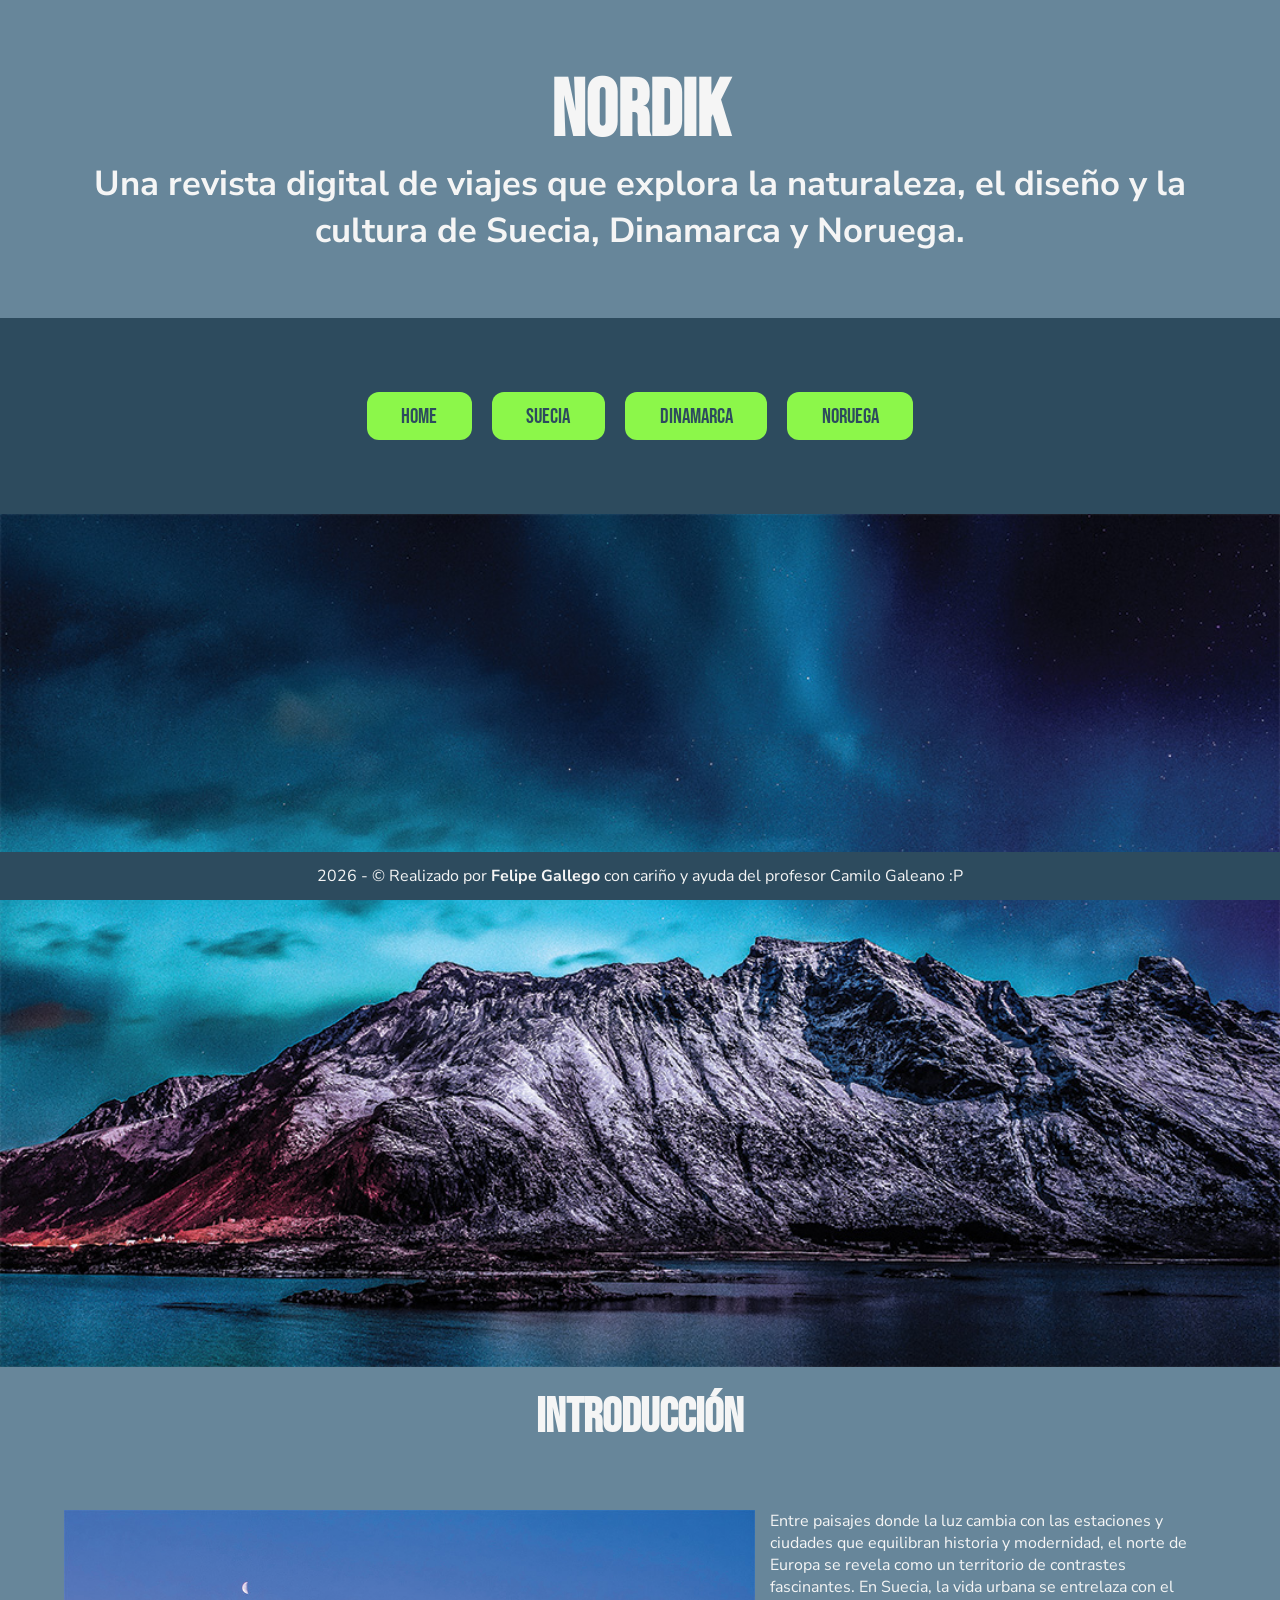
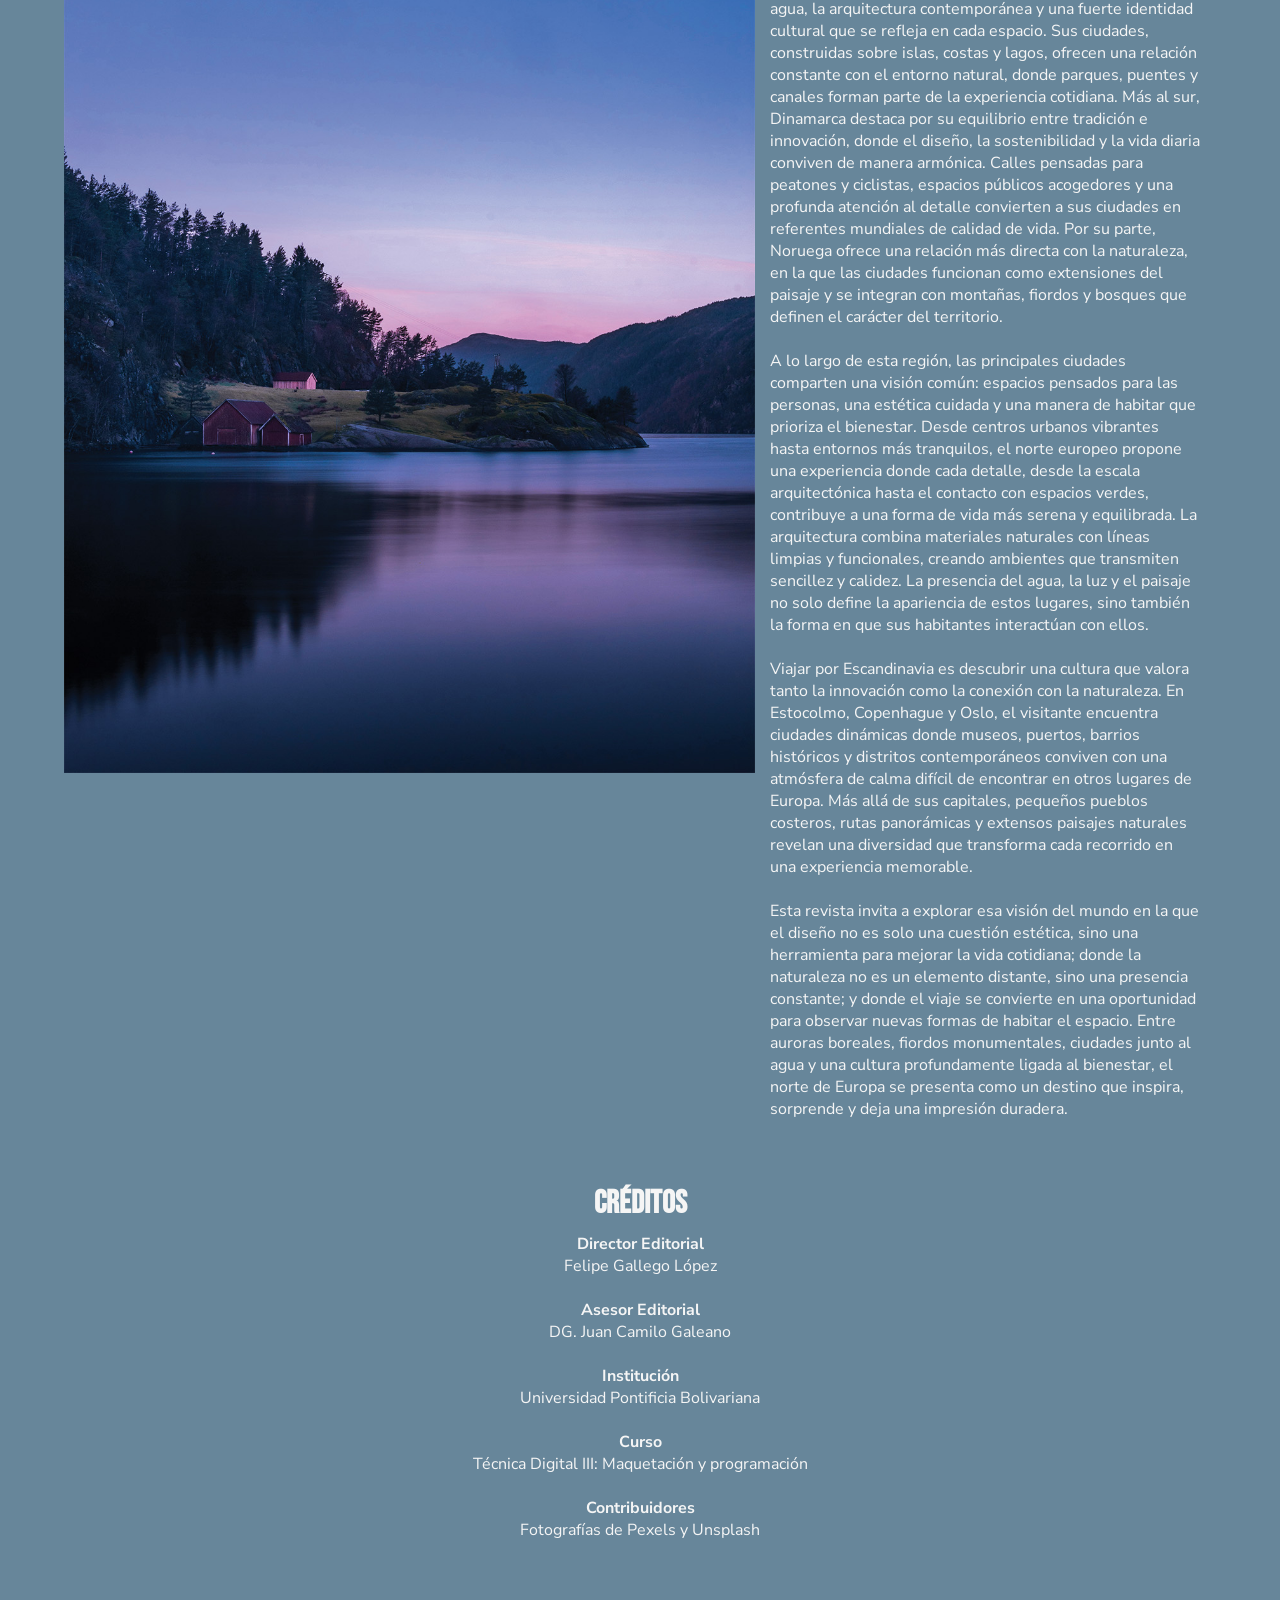
<file: index.html>
<!DOCTYPE html>
<html lang="es">
<head>  
    <meta charset="UTF-8">
    <meta name="viewport" content="width=device-width, initial-scale=1.0">
    <title>NORDIK</title>

    <!-- LINK para enlazar los Estilos CSS -->
        <link rel="stylesheet" href="style.css">
        <link rel="preconnect" href="https://fonts.googleapis.com">
        <link rel="preconnect" href="https://fonts.gstatic.com" crossorigin>
        <link href="https://fonts.googleapis.com/css2?family=Bebas+Neue&family=Nunito+Sans:opsz,wght@6..12,200..1000&display=swap" rel="stylesheet">
        <link rel="shortcut icon" href="Favicon.png" type="image/x-icon">

</head>
<body id="home">

    <!-- Contenido del sitio web visible en el navegador -->
        <header>
            <h1>NORDIK</h1>
            <h2 id="subtitulo">Una revista digital de viajes que explora la naturaleza, el diseño y la cultura de Suecia, Dinamarca y Noruega.</h2>
        </header>
        

        <nav>
            <a href="index.html">Home</a>
            <a href="seccion1.html">Suecia</a>
            <a href="seccion2.html">Dinamarca</a>
            <a href="seccion3.html">Noruega</a>          
        </nav>
        
        <img id="portada" src="aurora.jpg" alt="">

        <br>
        <br>

        <h2>Introducción</h2>
        
        <div class="imageflex">

            <img id="fotos60" src="noruega 3.jpg" alt="">

            <p class="imageflexcontent">Entre paisajes donde la luz cambia con las estaciones y ciudades que equilibran historia y modernidad, el norte de Europa se revela como un territorio de contrastes fascinantes. En Suecia, la vida urbana se entrelaza con el agua, la arquitectura contemporánea y una fuerte identidad cultural que se refleja en cada espacio. Sus ciudades, construidas sobre islas, costas y lagos, ofrecen una relación constante con el entorno natural, donde parques, puentes y canales forman parte de la experiencia cotidiana. Más al sur, Dinamarca destaca por su equilibrio entre tradición e innovación, donde el diseño, la sostenibilidad y la vida diaria conviven de manera armónica. Calles pensadas para peatones y ciclistas, espacios públicos acogedores y una profunda atención al detalle convierten a sus ciudades en referentes mundiales de calidad de vida. Por su parte, Noruega ofrece una relación más directa con la naturaleza, en la que las ciudades funcionan como extensiones del paisaje y se integran con montañas, fiordos y bosques que definen el carácter del territorio. <br><br> A lo largo de esta región, las principales ciudades comparten una visión común: espacios pensados para las personas, una estética cuidada y una manera de habitar que prioriza el bienestar. Desde centros urbanos vibrantes hasta entornos más tranquilos, el norte europeo propone una experiencia donde cada detalle, desde la escala arquitectónica hasta el contacto con espacios verdes, contribuye a una forma de vida más serena y equilibrada. La arquitectura combina materiales naturales con líneas limpias y funcionales, creando ambientes que transmiten sencillez y calidez. La presencia del agua, la luz y el paisaje no solo define la apariencia de estos lugares, sino también la forma en que sus habitantes interactúan con ellos. <br><br> Viajar por Escandinavia es descubrir una cultura que valora tanto la innovación como la conexión con la naturaleza. En Estocolmo, Copenhague y Oslo, el visitante encuentra ciudades dinámicas donde museos, puertos, barrios históricos y distritos contemporáneos conviven con una atmósfera de calma difícil de encontrar en otros lugares de Europa. Más allá de sus capitales, pequeños pueblos costeros, rutas panorámicas y extensos paisajes naturales revelan una diversidad que transforma cada recorrido en una experiencia memorable. <br><br> Esta revista invita a explorar esa visión del mundo en la que el diseño no es solo una cuestión estética, sino una herramienta para mejorar la vida cotidiana; donde la naturaleza no es un elemento distante, sino una presencia constante; y donde el viaje se convierte en una oportunidad para observar nuevas formas de habitar el espacio. Entre auroras boreales, fiordos monumentales, ciudades junto al agua y una cultura profundamente ligada al bienestar, el norte de Europa se presenta como un destino que inspira, sorprende y deja una impresión duradera.</p>

        </div>
        
        <h3>Créditos</h3>

        <p id="creditos">
            <b>Director Editorial</b> <br>
            Felipe Gallego López<br>
            <br>
            <b>Asesor Editorial</b> <br>
            DG. Juan Camilo Galeano<br>
            <br>
            <b>Institución</b> <br>
            Universidad Pontificia Bolivariana <br>
            <br>
            <b>Curso</b> <br>
            Técnica Digital III: Maquetación y programación <br>
            <br>
            <b>Contribuidores</b> <br>
            Fotografías de Pexels y Unsplash <br><br><br><br>
        </p>

     <footer>
            <p>2026 - © Realizado por <b>Felipe Gallego</b> con cariño y ayuda del profesor Camilo Galeano :P</p>
        </footer>
</body>
</html>
</file>
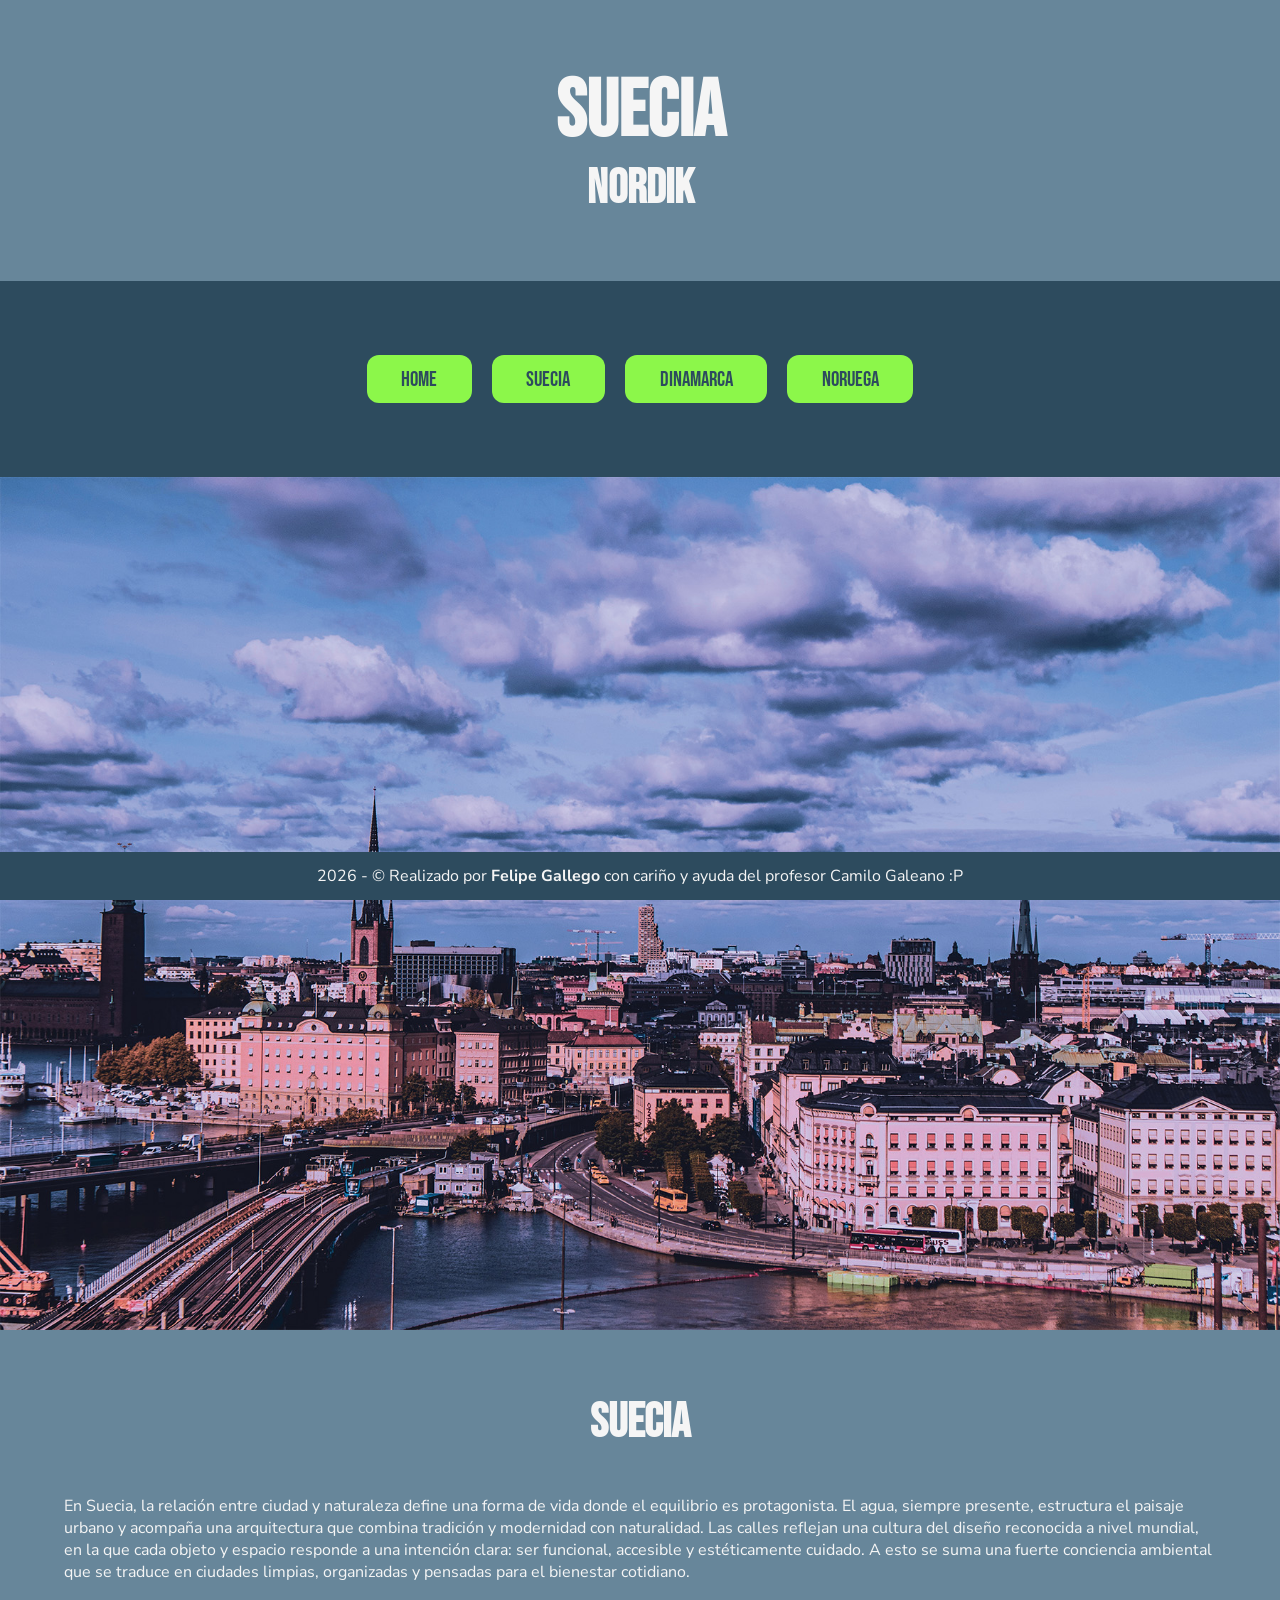
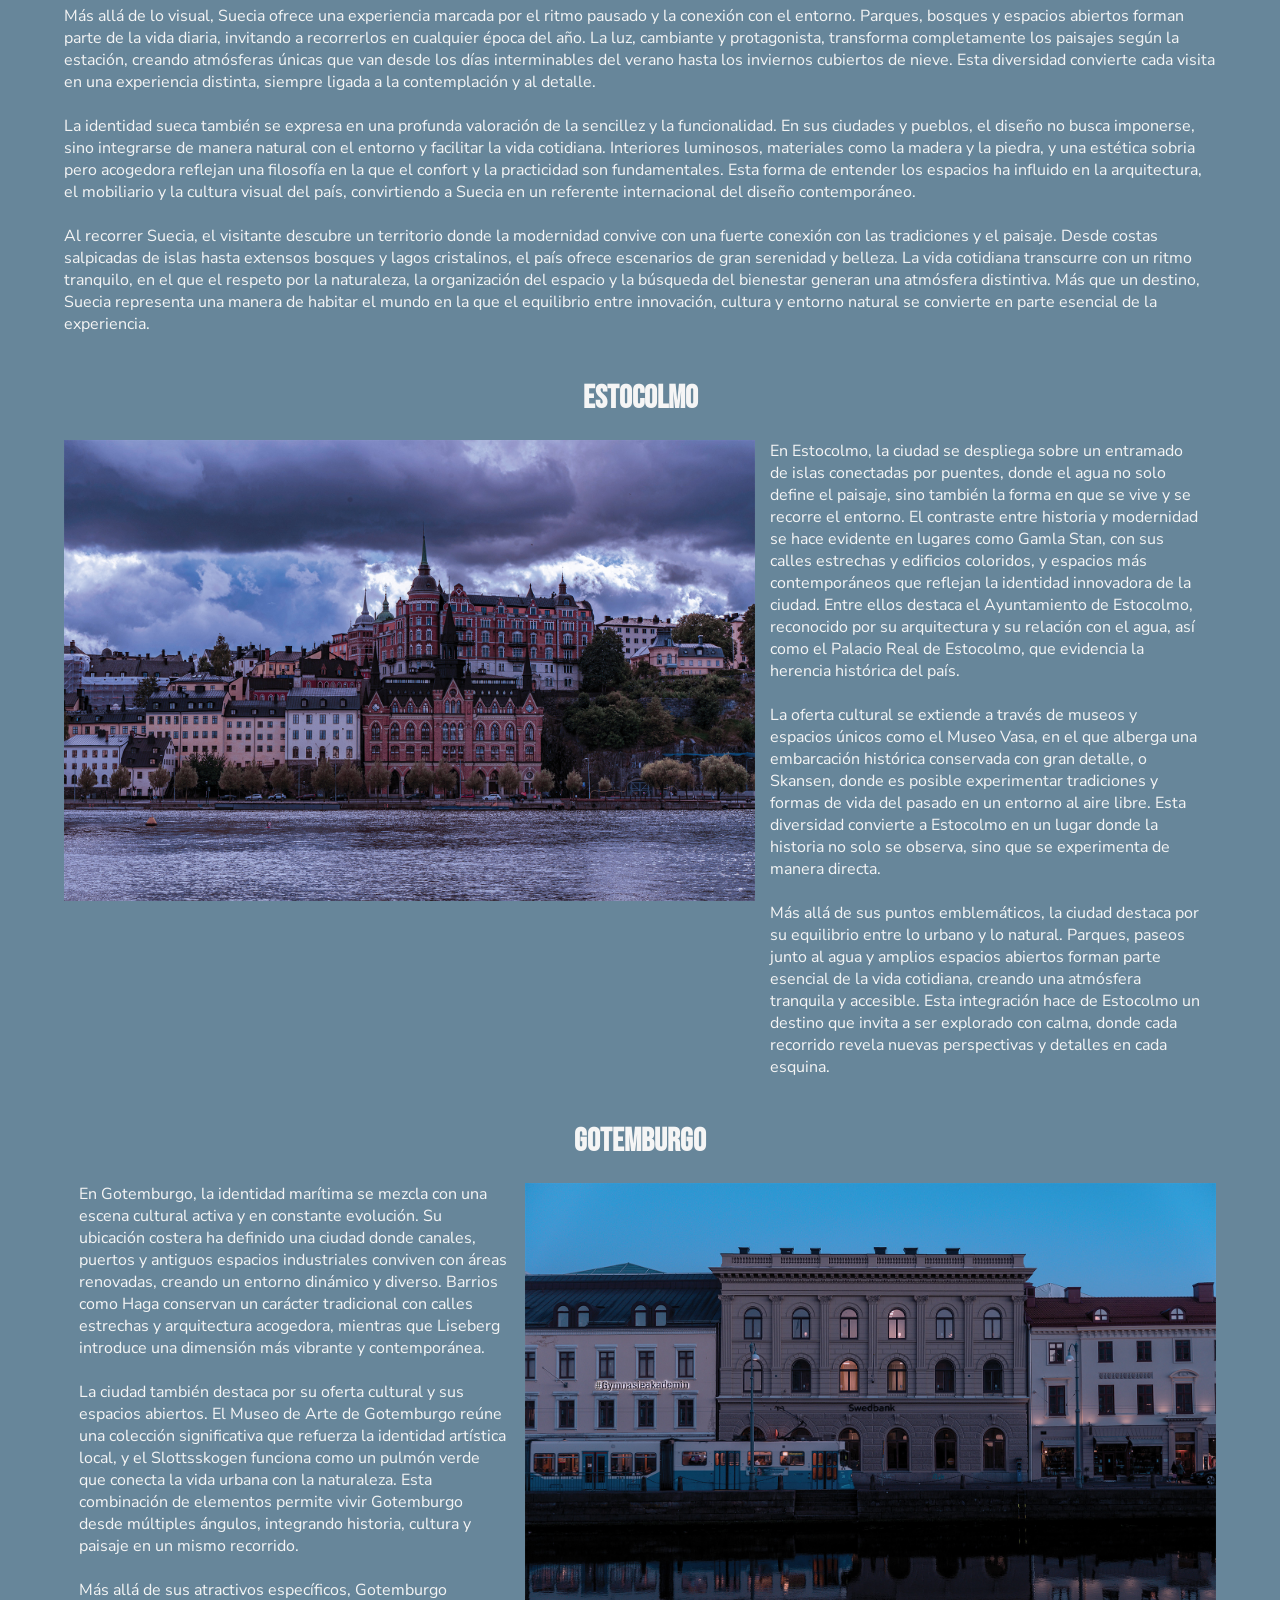
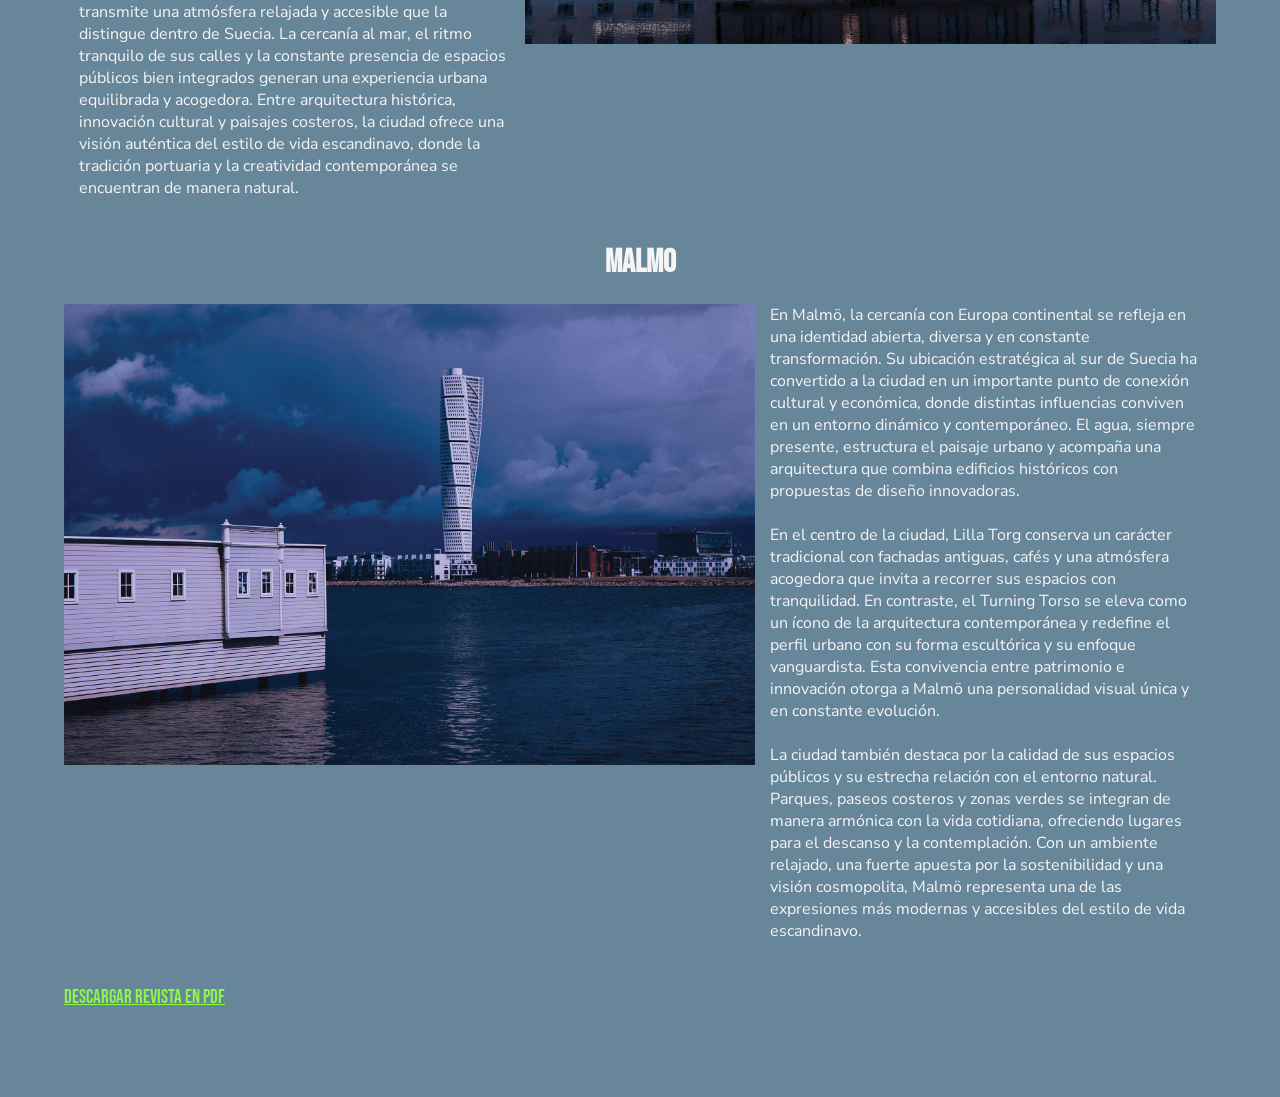
<file: seccion1.html>
<!DOCTYPE html>
<html lang="es">
<head>
    <meta charset="UTF-8">
    <meta name="viewport" content="width=device-width, initial-scale=1.0">
    <title>NORDIK-Suecia</title>

        <!-- LINK para enlazar los Estilos CSS -->
        <link rel="stylesheet" href="style.css">
        <link rel="preconnect" href="https://fonts.googleapis.com">
        <link rel="preconnect" href="https://fonts.gstatic.com" crossorigin>
        <link href="https://fonts.googleapis.com/css2?family=Bebas+Neue&family=Nunito+Sans:opsz,wght@6..12,200..1000&display=swap" rel="stylesheet">
        <link rel="shortcut icon" href="Favicon.png" type="image/x-icon">

</head>
<body id="sec1">
    <main>

        <!-- En el encabezado (header) va el título del proyecto y el título de la sección -->
        <header>
            <h1>SUECIA</h1>
            <h2>NORDIK</h2>
        </header>

        <!-- En la navegación (nav) van los botones de navegación entre las páginas (cada página es una sección) -->
        <nav>
            <a href="index.html">Home</a>
            <a href="seccion1.html">Suecia</a>
            <a href="seccion2.html">Dinamarca</a>
            <a href="seccion3.html">Noruega</a>          
        </nav>

         <img id="portada" src="sweden portada.jpg" alt="">

        <!-- En el centro (section) van los contenidos de la sección -->
        <section id="suecia">
            <h2>Suecia</h2>
            <br><br>
            <p>En Suecia, la relación entre ciudad y naturaleza define una forma de vida donde el equilibrio es protagonista. El agua, siempre presente, estructura el paisaje urbano y acompaña una arquitectura que combina tradición y modernidad con naturalidad. Las calles reflejan una cultura del diseño reconocida a nivel mundial, en la que cada objeto y espacio responde a una intención clara: ser funcional, accesible y estéticamente cuidado. A esto se suma una fuerte conciencia ambiental que se traduce en ciudades limpias, organizadas y pensadas para el bienestar cotidiano. <br><br> Más allá de lo visual, Suecia ofrece una experiencia marcada por el ritmo pausado y la conexión con el entorno. Parques, bosques y espacios abiertos forman parte de la vida diaria, invitando a recorrerlos en cualquier época del año. La luz, cambiante y protagonista, transforma completamente los paisajes según la estación, creando atmósferas únicas que van desde los días interminables del verano hasta los inviernos cubiertos de nieve. Esta diversidad convierte cada visita en una experiencia distinta, siempre ligada a la contemplación y al detalle. <br><br> La identidad sueca también se expresa en una profunda valoración de la sencillez y la funcionalidad. En sus ciudades y pueblos, el diseño no busca imponerse, sino integrarse de manera natural con el entorno y facilitar la vida cotidiana. Interiores luminosos, materiales como la madera y la piedra, y una estética sobria pero acogedora reflejan una filosofía en la que el confort y la practicidad son fundamentales. Esta forma de entender los espacios ha influido en la arquitectura, el mobiliario y la cultura visual del país, convirtiendo a Suecia en un referente internacional del diseño contemporáneo. <br><br> Al recorrer Suecia, el visitante descubre un territorio donde la modernidad convive con una fuerte conexión con las tradiciones y el paisaje. Desde costas salpicadas de islas hasta extensos bosques y lagos cristalinos, el país ofrece escenarios de gran serenidad y belleza. La vida cotidiana transcurre con un ritmo tranquilo, en el que el respeto por la naturaleza, la organización del espacio y la búsqueda del bienestar generan una atmósfera distintiva. Más que un destino, Suecia representa una manera de habitar el mundo en la que el equilibrio entre innovación, cultura y entorno natural se convierte en parte esencial de la experiencia.</p>
                        
            <br><br>
            
            <h3>Estocolmo</h3>
            <br>

            <div class="imageflexsection">

                <img id="fotos60" src="stockholm2.jpg" alt="">

                <p class="imageflexcontent">En Estocolmo, la ciudad se despliega sobre un entramado de islas conectadas por puentes, donde el agua no solo define el paisaje, sino también la forma en que se vive y se recorre el entorno. El contraste entre historia y modernidad se hace evidente en lugares como Gamla Stan, con sus calles estrechas y edificios coloridos, y espacios más contemporáneos que reflejan la identidad innovadora de la ciudad. Entre ellos destaca el Ayuntamiento de Estocolmo, reconocido por su arquitectura y su relación con el agua, así como el Palacio Real de Estocolmo, que evidencia la herencia histórica del país. <br><br> La oferta cultural se extiende a través de museos y espacios únicos como el Museo Vasa, en el que alberga una embarcación histórica conservada con gran detalle, o Skansen, donde es posible experimentar tradiciones y formas de vida del pasado en un entorno al aire libre. Esta diversidad convierte a Estocolmo en un lugar donde la historia no solo se observa, sino que se experimenta de manera directa. <br><br> Más allá de sus puntos emblemáticos, la ciudad destaca por su equilibrio entre lo urbano y lo natural. Parques, paseos junto al agua y amplios espacios abiertos forman parte esencial de la vida cotidiana, creando una atmósfera tranquila y accesible. Esta integración hace de Estocolmo un destino que invita a ser explorado con calma, donde cada recorrido revela nuevas perspectivas y detalles en cada esquina. </p>
            </div>

                <br><br>
                <h3>Gotemburgo</h3>
            <br>

            <div class="imageflexsection">
                <p class="imageflexcontent">En Gotemburgo, la identidad marítima se mezcla con una escena cultural activa y en constante evolución. Su ubicación costera ha definido una ciudad donde canales, puertos y antiguos espacios industriales conviven con áreas renovadas, creando un entorno dinámico y diverso. Barrios como Haga conservan un carácter tradicional con calles estrechas y arquitectura acogedora, mientras que Liseberg introduce una dimensión más vibrante y contemporánea. <br><br> La ciudad también destaca por su oferta cultural y sus espacios abiertos. El Museo de Arte de Gotemburgo reúne una colección significativa que refuerza la identidad artística local, y el Slottsskogen funciona como un pulmón verde que conecta la vida urbana con la naturaleza. Esta combinación de elementos permite vivir Gotemburgo desde múltiples ángulos, integrando historia, cultura y paisaje en un mismo recorrido. <br><br> Más allá de sus atractivos específicos, Gotemburgo transmite una atmósfera relajada y accesible que la distingue dentro de Suecia. La cercanía al mar, el ritmo tranquilo de sus calles y la constante presencia de espacios públicos bien integrados generan una experiencia urbana equilibrada y acogedora. Entre arquitectura histórica, innovación cultural y paisajes costeros, la ciudad ofrece una visión auténtica del estilo de vida escandinavo, donde la tradición portuaria y la creatividad contemporánea se encuentran de manera natural.</p>

                <img id="fotos60" src="gotmeburgo.jpg" alt="">
        </div>

        <br><br>
                <h3>Malmo</h3>
            <br>

            <div class="imageflexsection">
                <img id="fotos60" src="Malmo.jpg" alt="">
                
                <p class="imageflexcontent">En Malmö, la cercanía con Europa continental se refleja en una identidad abierta, diversa y en constante transformación. Su ubicación estratégica al sur de Suecia ha convertido a la ciudad en un importante punto de conexión cultural y económica, donde distintas influencias conviven en un entorno dinámico y contemporáneo. El agua, siempre presente, estructura el paisaje urbano y acompaña una arquitectura que combina edificios históricos con propuestas de diseño innovadoras. <br><br> En el centro de la ciudad, Lilla Torg conserva un carácter tradicional con fachadas antiguas, cafés y una atmósfera acogedora que invita a recorrer sus espacios con tranquilidad. En contraste, el Turning Torso se eleva como un ícono de la arquitectura contemporánea y redefine el perfil urbano con su forma escultórica y su enfoque vanguardista. Esta convivencia entre patrimonio e innovación otorga a Malmö una personalidad visual única y en constante evolución. <br><br> La ciudad también destaca por la calidad de sus espacios públicos y su estrecha relación con el entorno natural. Parques, paseos costeros y zonas verdes se integran de manera armónica con la vida cotidiana, ofreciendo lugares para el descanso y la contemplación. Con un ambiente relajado, una fuerte apuesta por la sostenibilidad y una visión cosmopolita, Malmö representa una de las expresiones más modernas y accesibles del estilo de vida escandinavo.</p>

        </div>

        <br><br>
        <a href="Revista Nordik.pdf">Descargar revista en PDF</a>
        <br><br><br><br><br>

        </section>

        <!-- En el pie (footer) van los creditos-->
        <footer>
            <p>2026 - © Realizado por <b>Felipe Gallego</b> con cariño y ayuda del profesor Camilo Galeano :P</p>
        </footer>
    </main>
</body>
</html>
</file>
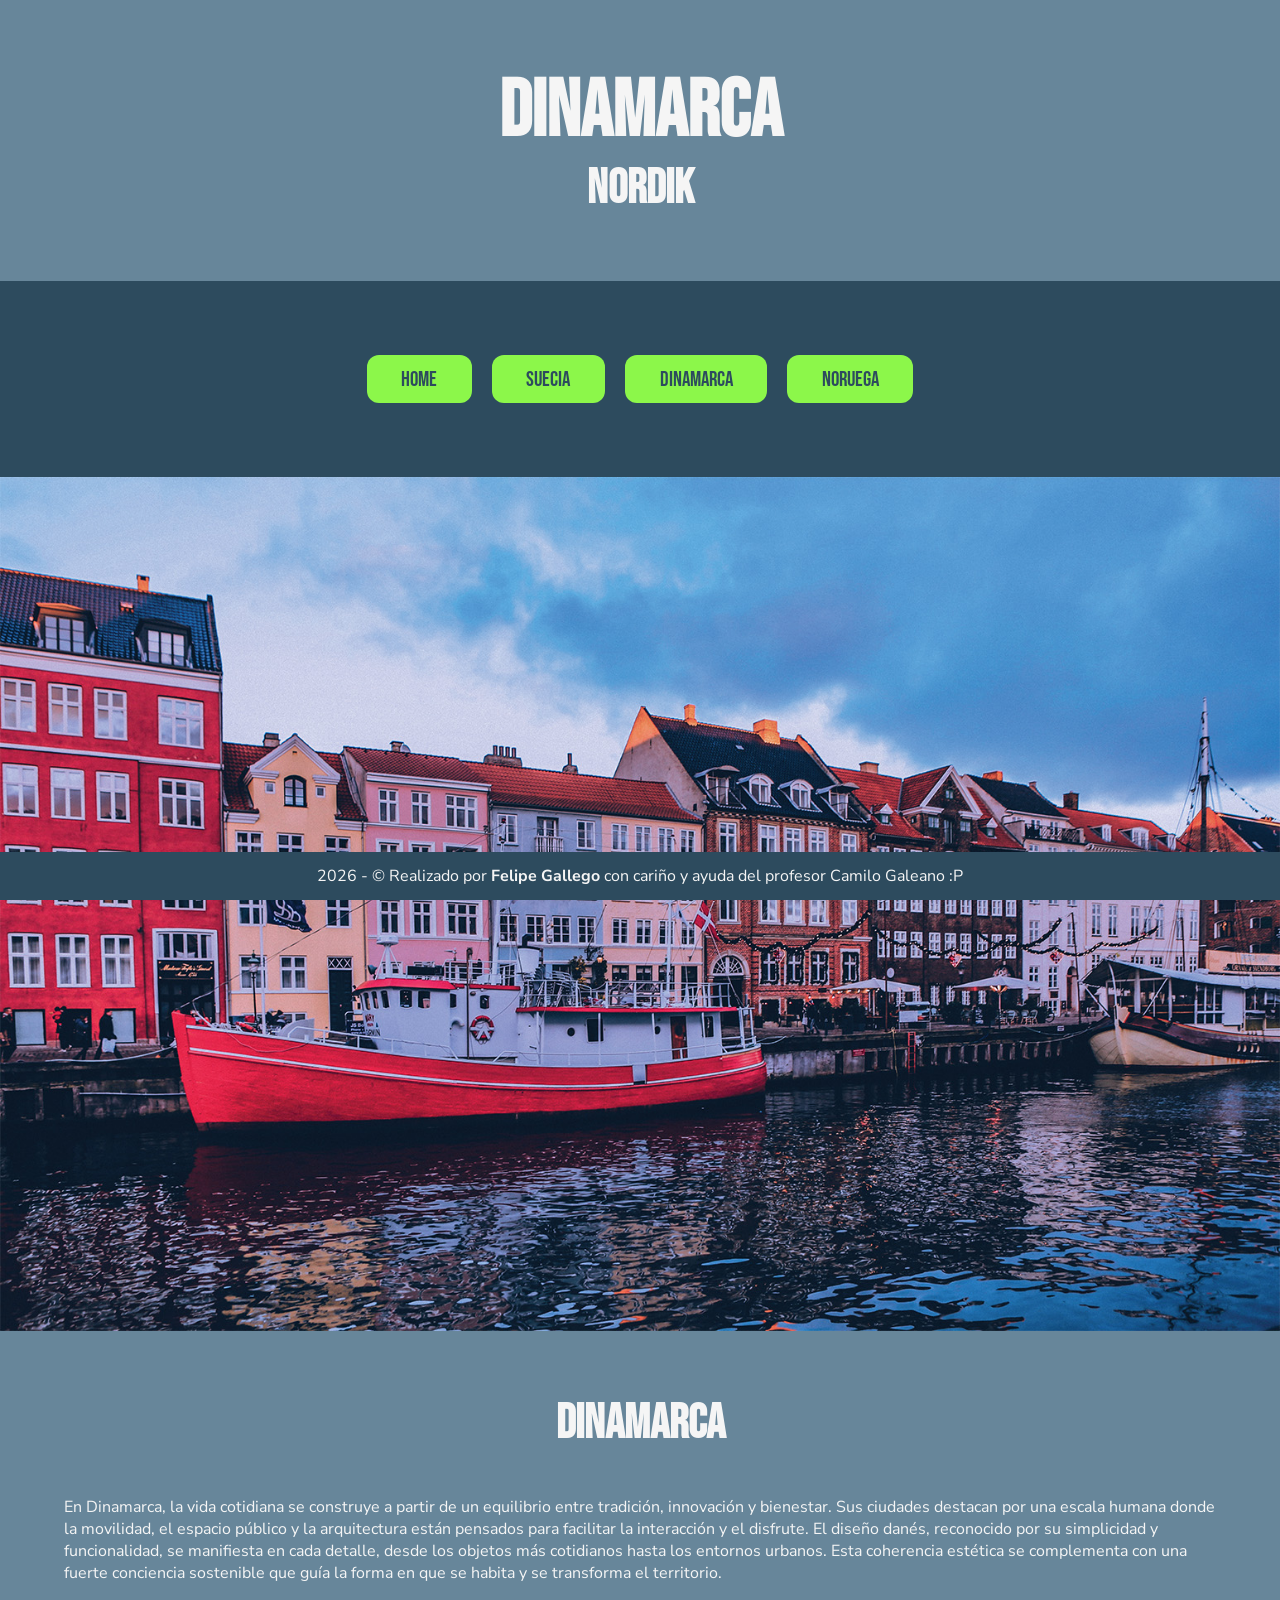
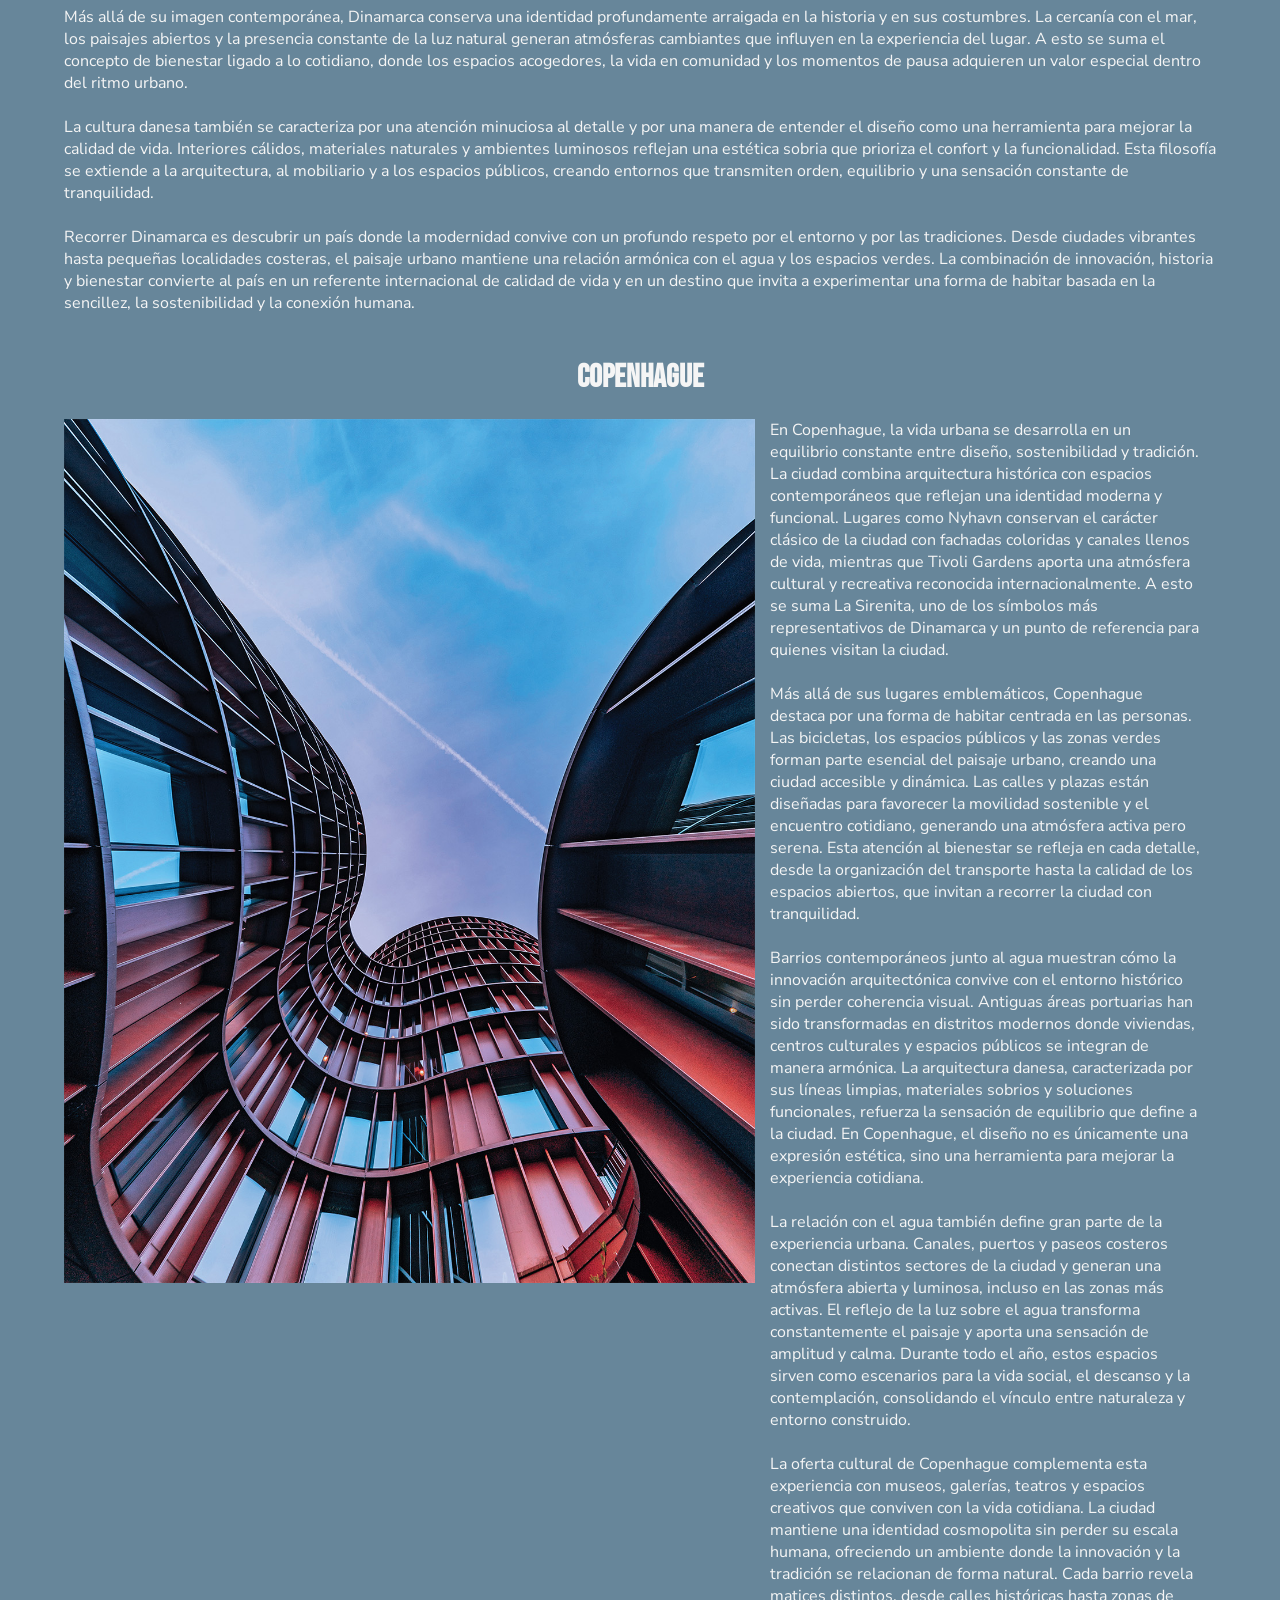
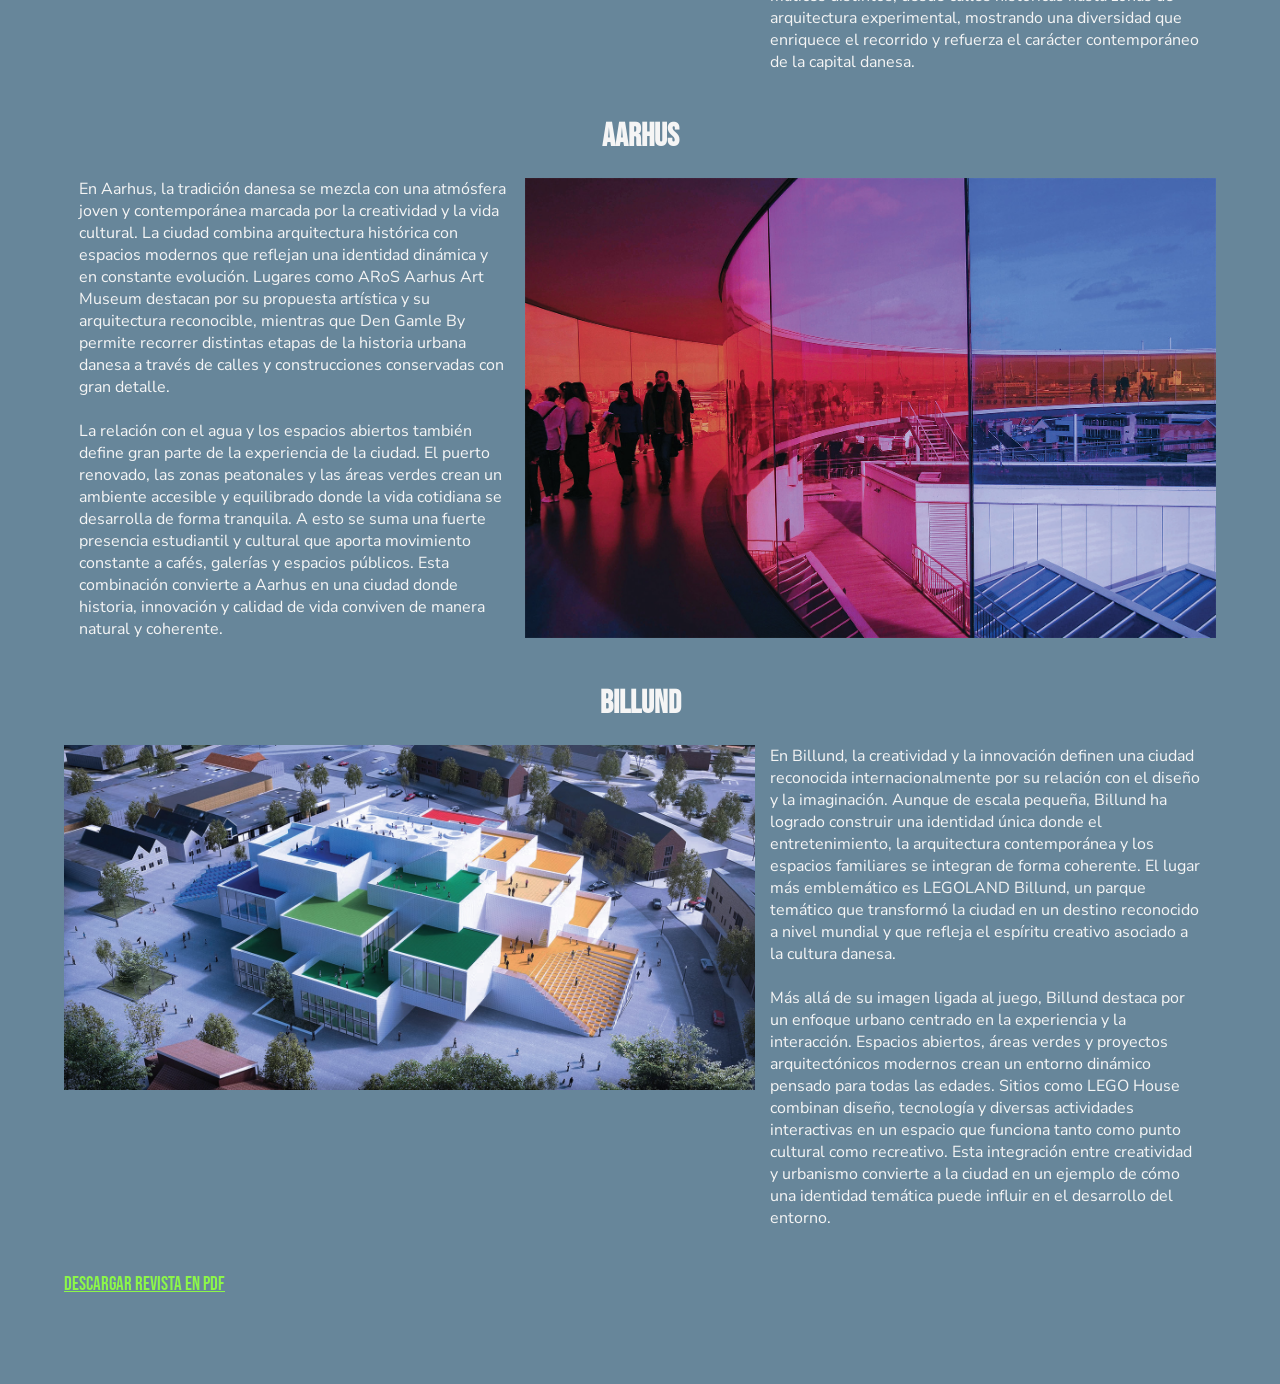
<file: seccion2.html>
<!DOCTYPE html>
<html lang="es">
<head>
    <meta charset="UTF-8">
    <meta name="viewport" content="width=device-width, initial-scale=1.0">
    <title>NORDIK-Dinamarca</title>

        <!-- LINK para enlazar los Estilos CSS -->
        <link rel="stylesheet" href="style.css">
        <link rel="preconnect" href="https://fonts.googleapis.com">
        <link rel="preconnect" href="https://fonts.gstatic.com" crossorigin>
        <link href="https://fonts.googleapis.com/css2?family=Bebas+Neue&family=Nunito+Sans:opsz,wght@6..12,200..1000&display=swap" rel="stylesheet">
        <link rel="shortcut icon" href="Favicon.png" type="image/x-icon">

</head>
<body id="sec2">
    <main>

        <!-- En el encabezado (header) va el título del proyecto y el título de la sección -->
        <header>
            <h1>DINAMARCA</h1>
            <h2>NORDIK</h2>
        </header>

        <!-- En la navegación (nav) van los botones de navegación entre las páginas (cada página es una sección) -->
        <nav>
            <a href="index.html">Home</a>
            <a href="seccion1.html">Suecia</a>
            <a href="seccion2.html">Dinamarca</a>
            <a href="seccion3.html">Noruega</a>          
        </nav>

        <!-- En el centro (section) van los contenidos de la sección -->
        <img id="portada" src="dinamarca portada.jpg" alt="">

        <!-- En el centro (section) van los contenidos de la sección -->
        <section id="dinamarca">
            <h2>Dinamarca</h2>
            <br><br>
            <p>En Dinamarca, la vida cotidiana se construye a partir de un equilibrio entre tradición, innovación y bienestar. Sus ciudades destacan por una escala humana donde la movilidad, el espacio público y la arquitectura están pensados para facilitar la interacción y el disfrute. El diseño danés, reconocido por su simplicidad y funcionalidad, se manifiesta en cada detalle, desde los objetos más cotidianos hasta los entornos urbanos. Esta coherencia estética se complementa con una fuerte conciencia sostenible que guía la forma en que se habita y se transforma el territorio. <br><br> Más allá de su imagen contemporánea, Dinamarca conserva una identidad profundamente arraigada en la historia y en sus costumbres. La cercanía con el mar, los paisajes abiertos y la presencia constante de la luz natural generan atmósferas cambiantes que influyen en la experiencia del lugar. A esto se suma el concepto de bienestar ligado a lo cotidiano, donde los espacios acogedores, la vida en comunidad y los momentos de pausa adquieren un valor especial dentro del ritmo urbano. <br><br> La cultura danesa también se caracteriza por una atención minuciosa al detalle y por una manera de entender el diseño como una herramienta para mejorar la calidad de vida. Interiores cálidos, materiales naturales y ambientes luminosos reflejan una estética sobria que prioriza el confort y la funcionalidad. Esta filosofía se extiende a la arquitectura, al mobiliario y a los espacios públicos, creando entornos que transmiten orden, equilibrio y una sensación constante de tranquilidad. <br><br> Recorrer Dinamarca es descubrir un país donde la modernidad convive con un profundo respeto por el entorno y por las tradiciones. Desde ciudades vibrantes hasta pequeñas localidades costeras, el paisaje urbano mantiene una relación armónica con el agua y los espacios verdes. La combinación de innovación, historia y bienestar convierte al país en un referente internacional de calidad de vida y en un destino que invita a experimentar una forma de habitar basada en la sencillez, la sostenibilidad y la conexión humana.</p>
                        
            <br><br>
            
            <h3>Copenhague</h3>
            <br>

            <div class="imageflexsection">

                <img id="fotos60" src="cph 3.jpg" alt="">

                <p class="imageflexcontent">En Copenhague, la vida urbana se desarrolla en un equilibrio constante entre diseño, sostenibilidad y tradición. La ciudad combina arquitectura histórica con espacios contemporáneos que reflejan una identidad moderna y funcional. Lugares como Nyhavn conservan el carácter clásico de la ciudad con fachadas coloridas y canales llenos de vida, mientras que Tivoli Gardens aporta una atmósfera cultural y recreativa reconocida internacionalmente. A esto se suma La Sirenita, uno de los símbolos más representativos de Dinamarca y un punto de referencia para quienes visitan la ciudad. <br><br> Más allá de sus lugares emblemáticos, Copenhague destaca por una forma de habitar centrada en las personas. Las bicicletas, los espacios públicos y las zonas verdes forman parte esencial del paisaje urbano, creando una ciudad accesible y dinámica. Las calles y plazas están diseñadas para favorecer la movilidad sostenible y el encuentro cotidiano, generando una atmósfera activa pero serena. Esta atención al bienestar se refleja en cada detalle, desde la organización del transporte hasta la calidad de los espacios abiertos, que invitan a recorrer la ciudad con tranquilidad. <br><br> Barrios contemporáneos junto al agua muestran cómo la innovación arquitectónica convive con el entorno histórico sin perder coherencia visual. Antiguas áreas portuarias han sido transformadas en distritos modernos donde viviendas, centros culturales y espacios públicos se integran de manera armónica. La arquitectura danesa, caracterizada por sus líneas limpias, materiales sobrios y soluciones funcionales, refuerza la sensación de equilibrio que define a la ciudad. En Copenhague, el diseño no es únicamente una expresión estética, sino una herramienta para mejorar la experiencia cotidiana. <br><br> La relación con el agua también define gran parte de la experiencia urbana. Canales, puertos y paseos costeros conectan distintos sectores de la ciudad y generan una atmósfera abierta y luminosa, incluso en las zonas más activas. El reflejo de la luz sobre el agua transforma constantemente el paisaje y aporta una sensación de amplitud y calma. Durante todo el año, estos espacios sirven como escenarios para la vida social, el descanso y la contemplación, consolidando el vínculo entre naturaleza y entorno construido. <br><br> La oferta cultural de Copenhague complementa esta experiencia con museos, galerías, teatros y espacios creativos que conviven con la vida cotidiana. La ciudad mantiene una identidad cosmopolita sin perder su escala humana, ofreciendo un ambiente donde la innovación y la tradición se relacionan de forma natural. Cada barrio revela matices distintos, desde calles históricas hasta zonas de arquitectura experimental, mostrando una diversidad que enriquece el recorrido y refuerza el carácter contemporáneo de la capital danesa.</p>

            </div>

                <br><br>
                <h3>Aarhus</h3>
            <br>

            <div class="imageflexsection">
                <p class="imageflexcontent">En Aarhus, la tradición danesa se mezcla con una atmósfera joven y contemporánea marcada por la creatividad y la vida cultural. La ciudad combina arquitectura histórica con espacios modernos que reflejan una identidad dinámica y en constante evolución. Lugares como ARoS Aarhus Art Museum destacan por su propuesta artística y su arquitectura reconocible, mientras que Den Gamle By permite recorrer distintas etapas de la historia urbana danesa a través de calles y construcciones conservadas con gran detalle. <br><br> La relación con el agua y los espacios abiertos también define gran parte de la experiencia de la ciudad. El puerto renovado, las zonas peatonales y las áreas verdes crean un ambiente accesible y equilibrado donde la vida cotidiana se desarrolla de forma tranquila. A esto se suma una fuerte presencia estudiantil y cultural que aporta movimiento constante a cafés, galerías y espacios públicos. Esta combinación convierte a Aarhus en una ciudad donde historia, innovación y calidad de vida conviven de manera natural y coherente.</p>

                <img id="fotos60" src="aarhus (3).jpg" alt="">
        </div>

        <br><br>
                <h3>Billund</h3>
            <br>

            <div class="imageflexsection">
                <img id="fotos60" src="billund lego.jpg" alt="">
                
                <p class="imageflexcontent">En Billund, la creatividad y la innovación definen una ciudad reconocida internacionalmente por su relación con el diseño y la imaginación. Aunque de escala pequeña, Billund ha logrado construir una identidad única donde el entretenimiento, la arquitectura contemporánea y los espacios familiares se integran de forma coherente. El lugar más emblemático es LEGOLAND Billund, un parque temático que transformó la ciudad en un destino reconocido a nivel mundial y que refleja el espíritu creativo asociado a la cultura danesa. <br><br> Más allá de su imagen ligada al juego, Billund destaca por un enfoque urbano centrado en la experiencia y la interacción. Espacios abiertos, áreas verdes y proyectos arquitectónicos modernos crean un entorno dinámico pensado para todas las edades. Sitios como LEGO House combinan diseño, tecnología y diversas actividades interactivas en un espacio que funciona tanto como punto cultural como recreativo. Esta integración entre creatividad y urbanismo convierte a la ciudad en un ejemplo de cómo una identidad temática puede influir en el desarrollo del entorno.</p>

        </div>
        
        <br><br>
        <a href="Revista Nordik.pdf">Descargar revista en PDF</a>
        <br><br><br><br><br>

        </section>

        <!-- En el pie (footer) van los creditos-->
        <footer>
            <p>2026 - © Realizado por <b>Felipe Gallego</b> con cariño y ayuda del profesor Camilo Galeano :P</p>
        </footer>
    </main>
</body>
</html>
</file>
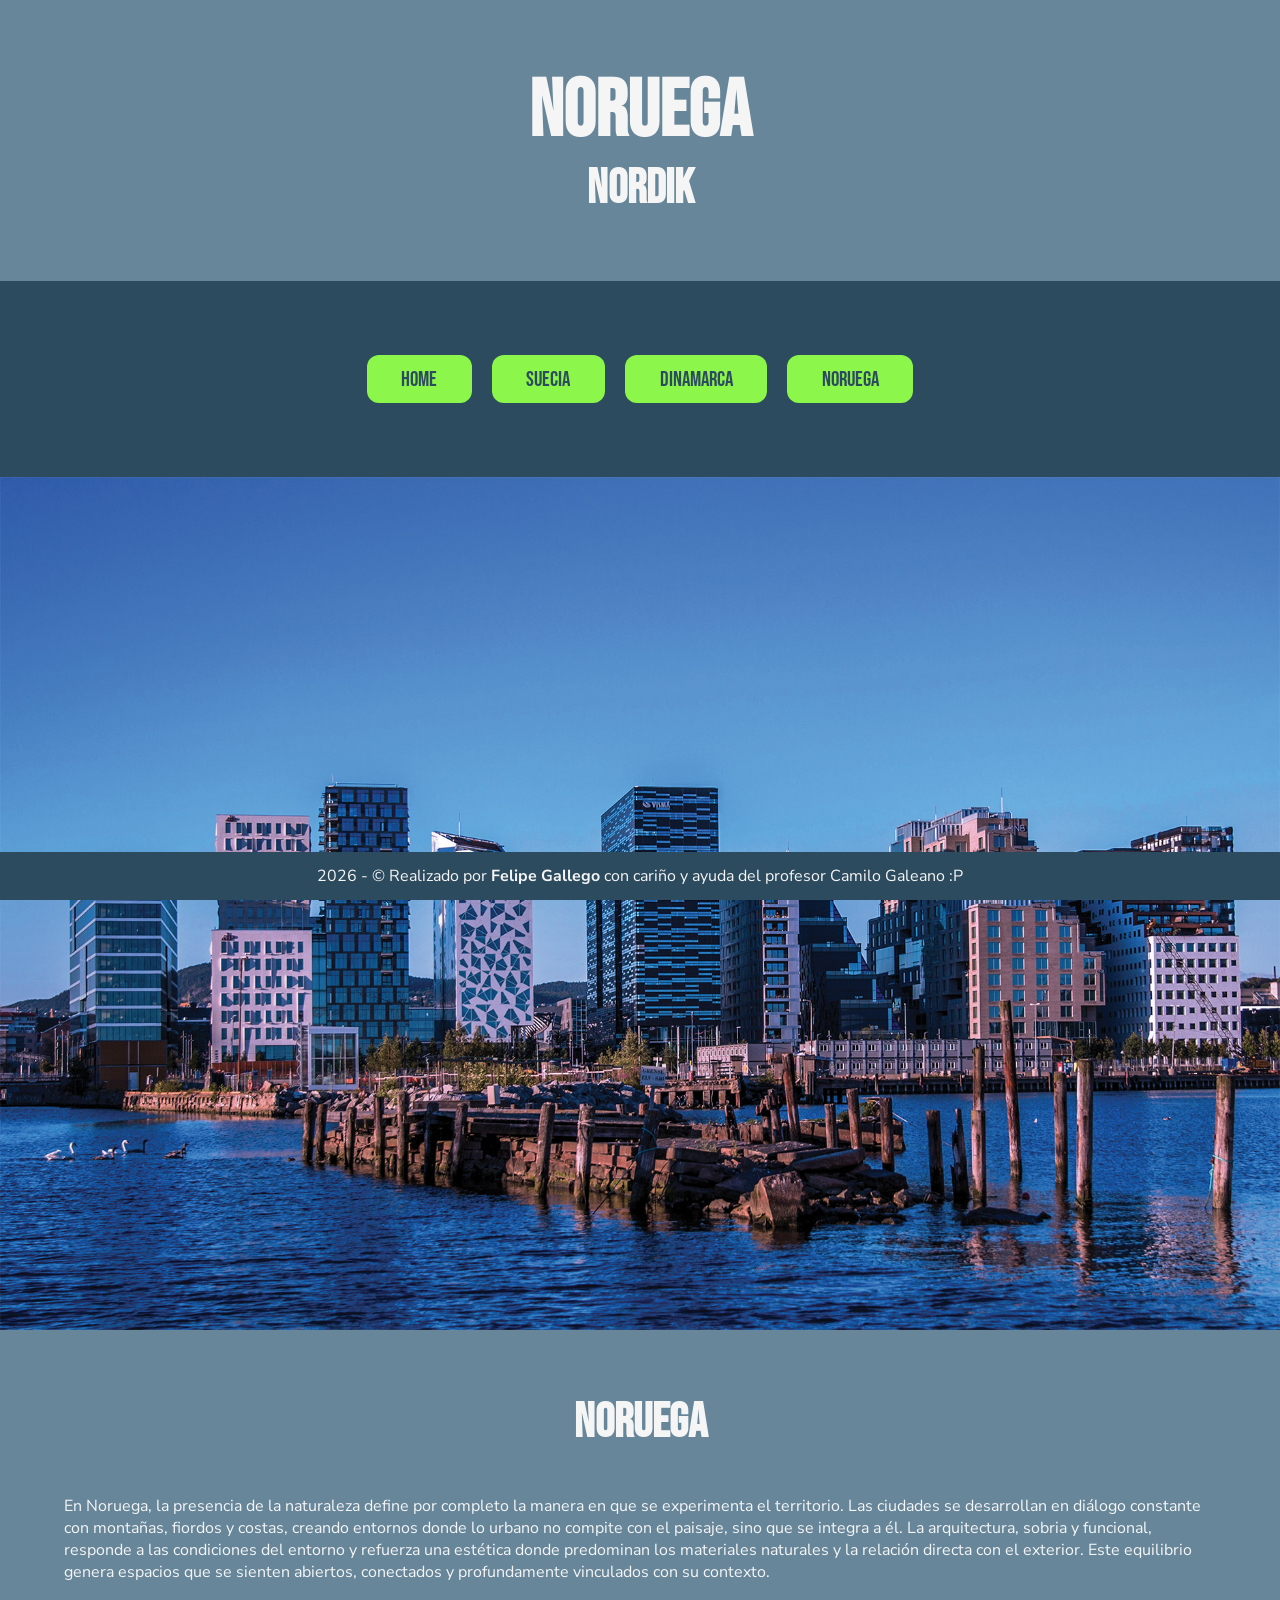
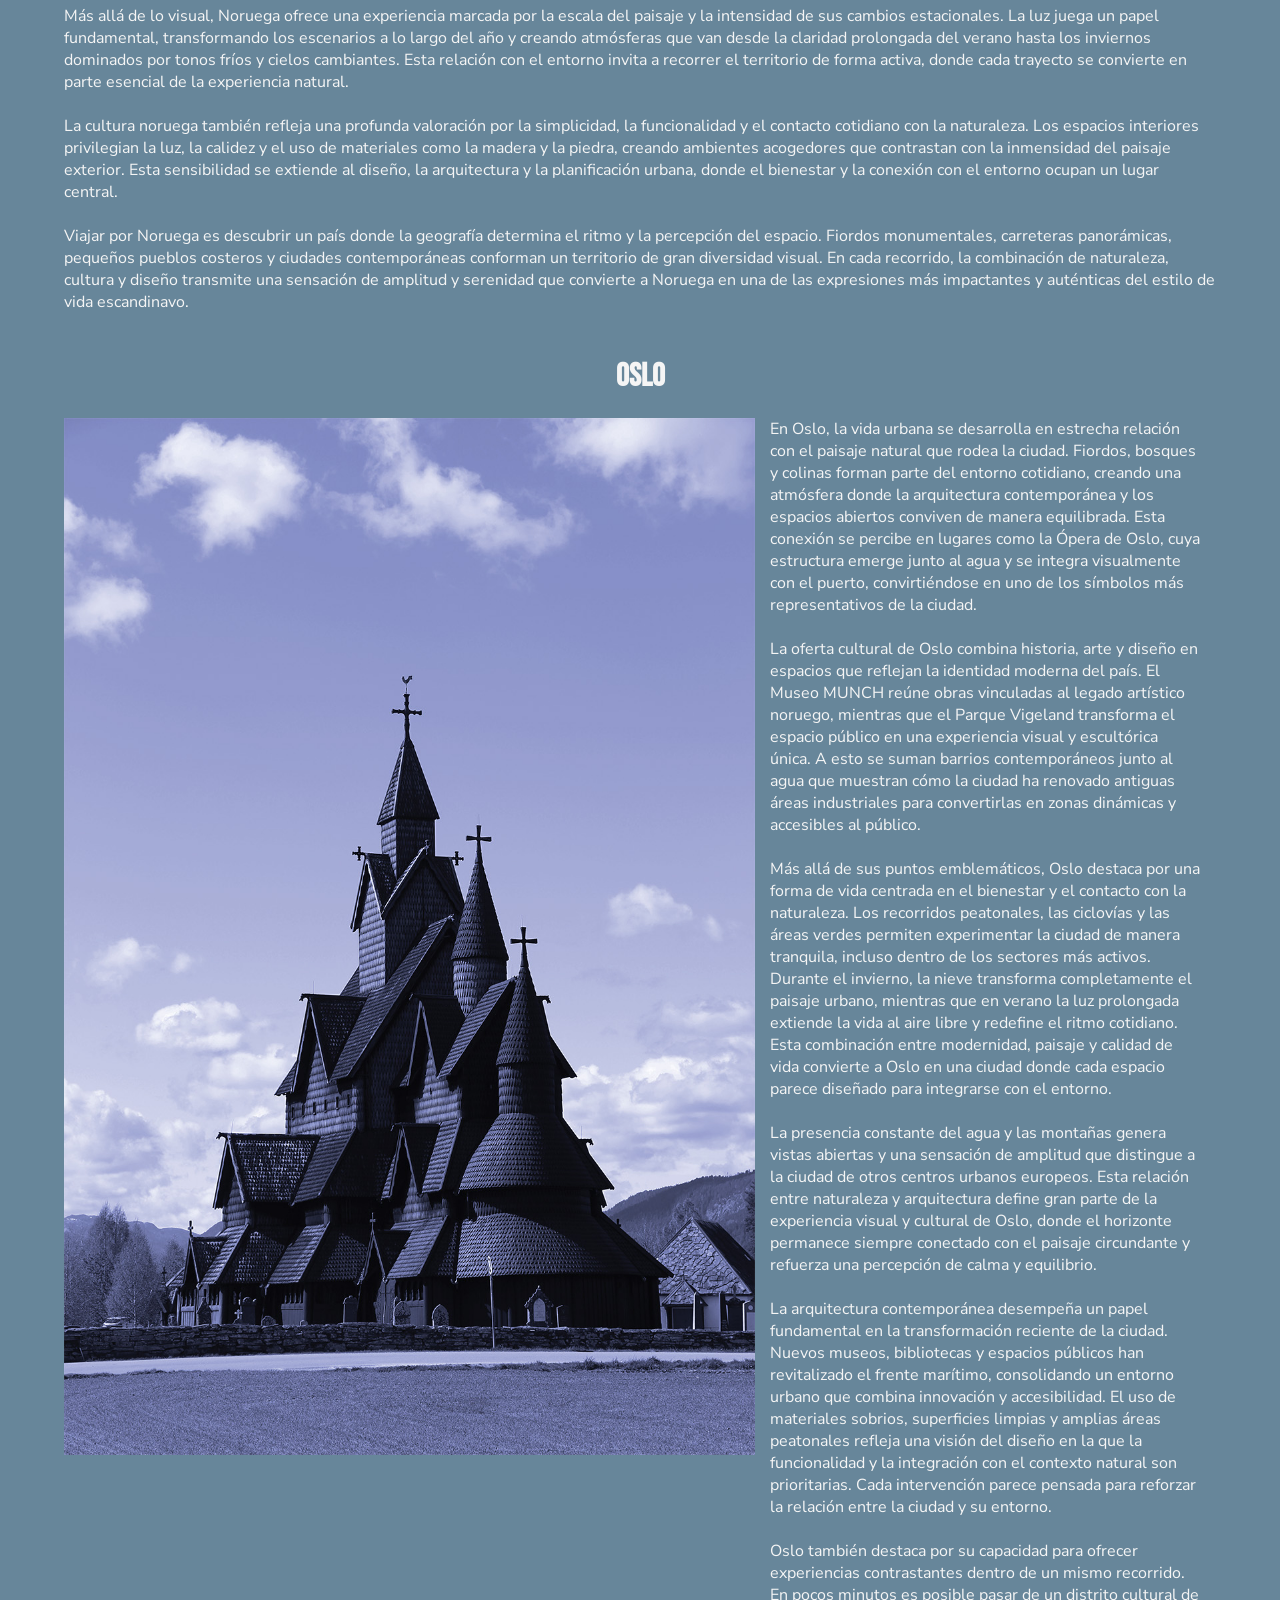
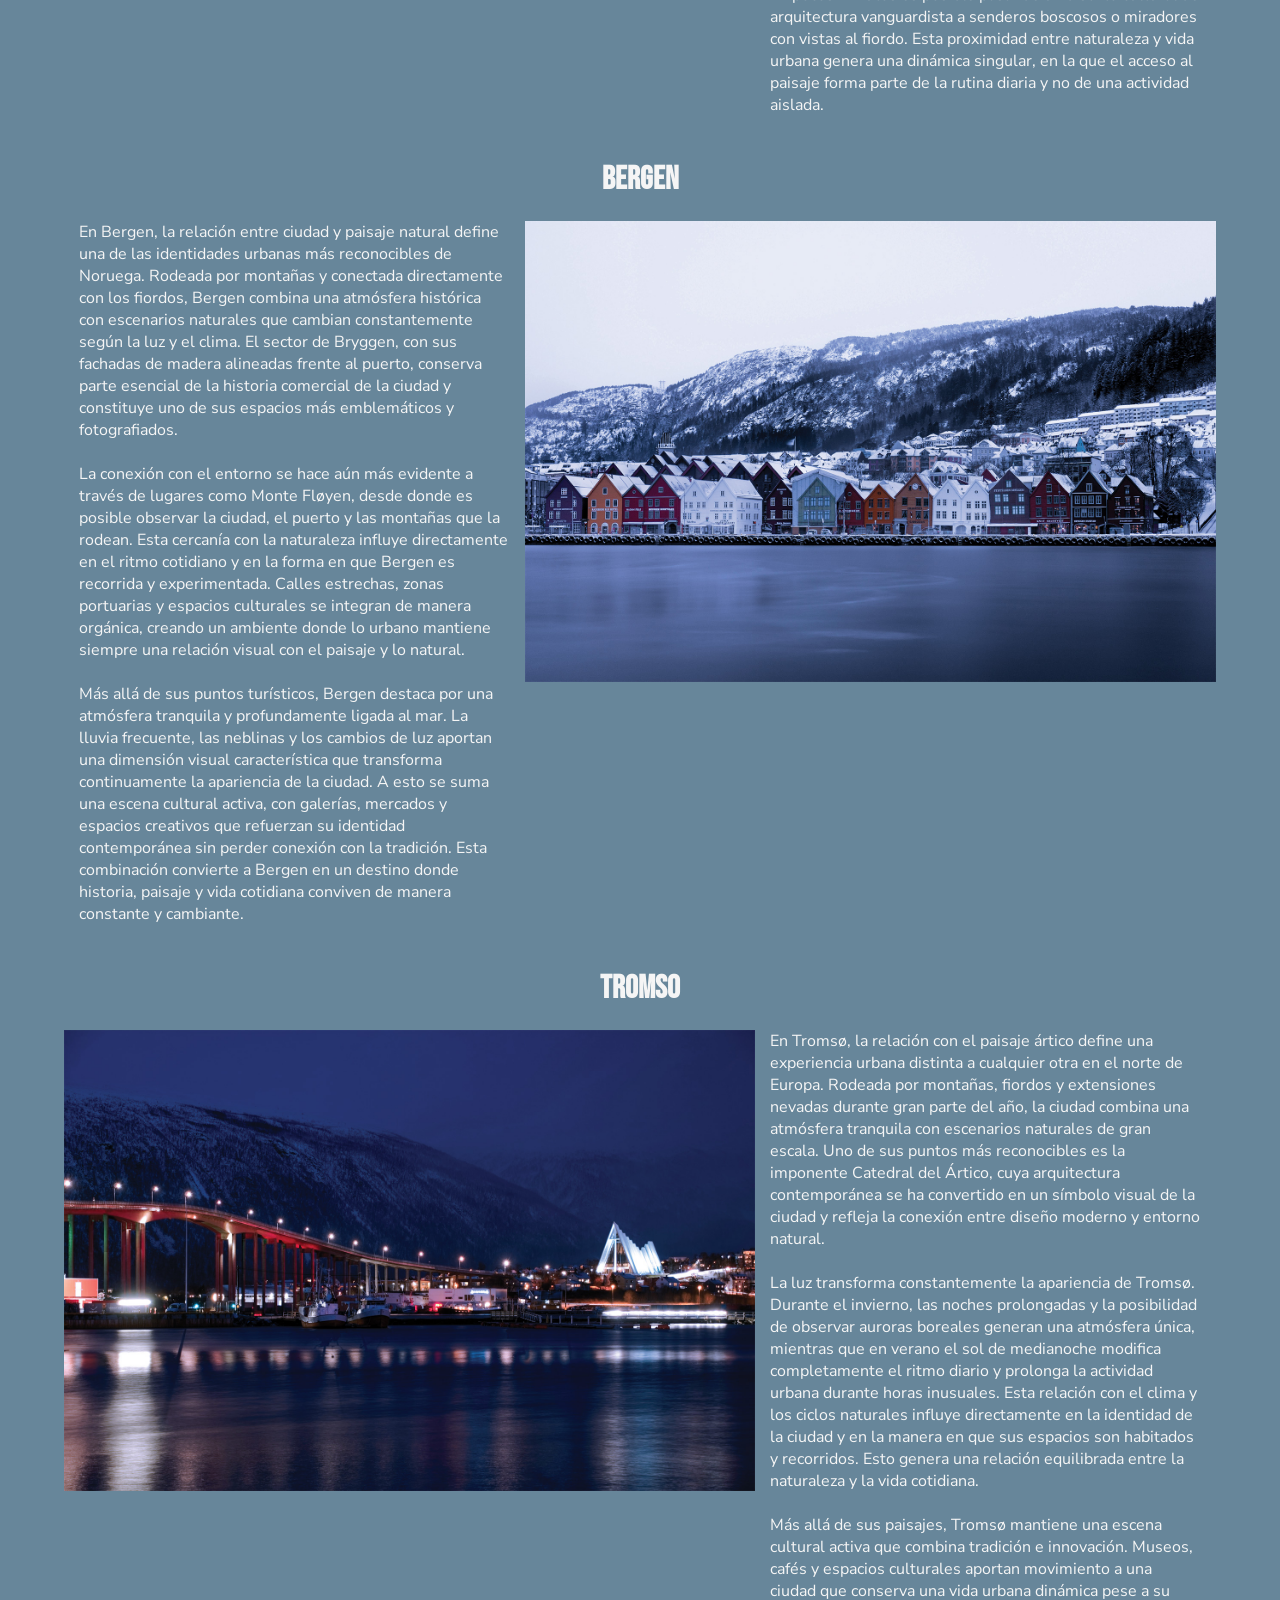
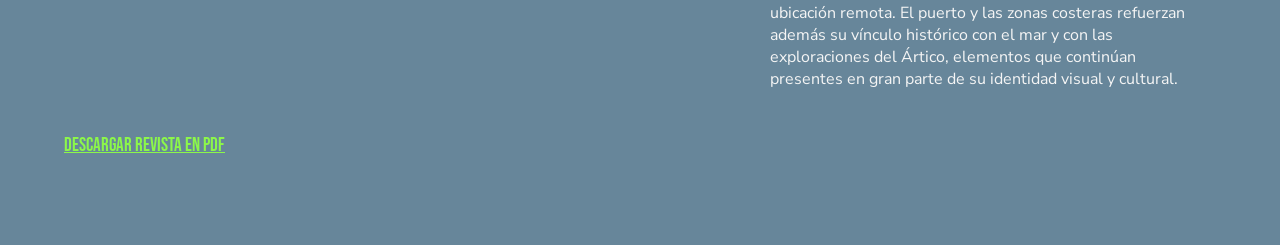
<file: seccion3.html>
<!DOCTYPE html>
<html lang="es">
<head>
    <meta charset="UTF-8">
    <meta name="viewport" content="width=device-width, initial-scale=1.0">
    <title>NORDIK-Noruega</title>

        <!-- LINK para enlazar los Estilos CSS -->
        <link rel="stylesheet" href="style.css">
        <link rel="preconnect" href="https://fonts.googleapis.com">
        <link rel="preconnect" href="https://fonts.gstatic.com" crossorigin>
        <link href="https://fonts.googleapis.com/css2?family=Bebas+Neue&family=Nunito+Sans:opsz,wght@6..12,200..1000&display=swap" rel="stylesheet">
        <link rel="shortcut icon" href="Favicon.png" type="image/x-icon">
        <meta name="viewport" content="width=device-width, initial-scale=1.0">

</head>
<body id="sec3">
    <main>

        <!-- En el encabezado (header) va el título del proyecto y el título de la sección -->
        <header>
            <h1>NORUEGA</h1>
            <h2>NORDIK</h2>
        </header>

        <!-- En la navegación (nav) van los botones de navegación entre las páginas (cada página es una sección) -->
        <nav>
            <a href="index.html">Home</a>
            <a href="seccion1.html">Suecia</a>
            <a href="seccion2.html">Dinamarca</a>
            <a href="seccion3.html">Noruega</a>          
        </nav>

        <!-- En el centro (section) van los contenidos de la sección -->
        <img id="portada" src="oslo 1.jpg" alt="">

        <!-- En el centro (section) van los contenidos de la sección -->
        <section id="noruega">
            <h2>Noruega</h2>
            <br><br>
            <p>En Noruega, la presencia de la naturaleza define por completo la manera en que se experimenta el territorio. Las ciudades se desarrollan en diálogo constante con montañas, fiordos y costas, creando entornos donde lo urbano no compite con el paisaje, sino que se integra a él. La arquitectura, sobria y funcional, responde a las condiciones del entorno y refuerza una estética donde predominan los materiales naturales y la relación directa con el exterior. Este equilibrio genera espacios que se sienten abiertos, conectados y profundamente vinculados con su contexto. <br><br> Más allá de lo visual, Noruega ofrece una experiencia marcada por la escala del paisaje y la intensidad de sus cambios estacionales. La luz juega un papel fundamental, transformando los escenarios a lo largo del año y creando atmósferas que van desde la claridad prolongada del verano hasta los inviernos dominados por tonos fríos y cielos cambiantes. Esta relación con el entorno invita a recorrer el territorio de forma activa, donde cada trayecto se convierte en parte esencial de la experiencia natural. <br><br> La cultura noruega también refleja una profunda valoración por la simplicidad, la funcionalidad y el contacto cotidiano con la naturaleza. Los espacios interiores privilegian la luz, la calidez y el uso de materiales como la madera y la piedra, creando ambientes acogedores que contrastan con la inmensidad del paisaje exterior. Esta sensibilidad se extiende al diseño, la arquitectura y la planificación urbana, donde el bienestar y la conexión con el entorno ocupan un lugar central. <br><br> Viajar por Noruega es descubrir un país donde la geografía determina el ritmo y la percepción del espacio. Fiordos monumentales, carreteras panorámicas, pequeños pueblos costeros y ciudades contemporáneas conforman un territorio de gran diversidad visual. En cada recorrido, la combinación de naturaleza, cultura y diseño transmite una sensación de amplitud y serenidad que convierte a Noruega en una de las expresiones más impactantes y auténticas del estilo de vida escandinavo.</p>
                        
            <br><br>
            
            <h3>Oslo</h3>
            <br>

            <div class="imageflexsection">

                <img id="fotos60" src="noruega.jpg" alt="">
                
                <p class="imageflexcontent">En Oslo, la vida urbana se desarrolla en estrecha relación con el paisaje natural que rodea la ciudad. Fiordos, bosques y colinas forman parte del entorno cotidiano, creando una atmósfera donde la arquitectura contemporánea y los espacios abiertos conviven de manera equilibrada. Esta conexión se percibe en lugares como la Ópera de Oslo, cuya estructura emerge junto al agua y se integra visualmente con el puerto, convirtiéndose en uno de los símbolos más representativos de la ciudad. <br><br> La oferta cultural de Oslo combina historia, arte y diseño en espacios que reflejan la identidad moderna del país. El Museo MUNCH reúne obras vinculadas al legado artístico noruego, mientras que el Parque Vigeland transforma el espacio público en una experiencia visual y escultórica única. A esto se suman barrios contemporáneos junto al agua que muestran cómo la ciudad ha renovado antiguas áreas industriales para convertirlas en zonas dinámicas y accesibles al público. <br><br> Más allá de sus puntos emblemáticos, Oslo destaca por una forma de vida centrada en el bienestar y el contacto con la naturaleza. Los recorridos peatonales, las ciclovías y las áreas verdes permiten experimentar la ciudad de manera tranquila, incluso dentro de los sectores más activos. Durante el invierno, la nieve transforma completamente el paisaje urbano, mientras que en verano la luz prolongada extiende la vida al aire libre y redefine el ritmo cotidiano. Esta combinación entre modernidad, paisaje y calidad de vida convierte a Oslo en una ciudad donde cada espacio parece diseñado para integrarse con el entorno. <br><br> La presencia constante del agua y las montañas genera vistas abiertas y una sensación de amplitud que distingue a la ciudad de otros centros urbanos europeos. Esta relación entre naturaleza y arquitectura define gran parte de la experiencia visual y cultural de Oslo, donde el horizonte permanece siempre conectado con el paisaje circundante y refuerza una percepción de calma y equilibrio. <br><br> La arquitectura contemporánea desempeña un papel fundamental en la transformación reciente de la ciudad. Nuevos museos, bibliotecas y espacios públicos han revitalizado el frente marítimo, consolidando un entorno urbano que combina innovación y accesibilidad. El uso de materiales sobrios, superficies limpias y amplias áreas peatonales refleja una visión del diseño en la que la funcionalidad y la integración con el contexto natural son prioritarias. Cada intervención parece pensada para reforzar la relación entre la ciudad y su entorno. <br><br> Oslo también destaca por su capacidad para ofrecer experiencias contrastantes dentro de un mismo recorrido. En pocos minutos es posible pasar de un distrito cultural de arquitectura vanguardista a senderos boscosos o miradores con vistas al fiordo. Esta proximidad entre naturaleza y vida urbana genera una dinámica singular, en la que el acceso al paisaje forma parte de la rutina diaria y no de una actividad aislada.</p>
            </div>

                <br><br>
                <h3>Bergen</h3>
            <br>

            <div class="imageflexsection">
                <p class="imageflexcontent">En Bergen, la relación entre ciudad y paisaje natural define una de las identidades urbanas más reconocibles de Noruega. Rodeada por montañas y conectada directamente con los fiordos, Bergen combina una atmósfera histórica con escenarios naturales que cambian constantemente según la luz y el clima. El sector de Bryggen, con sus fachadas de madera alineadas frente al puerto, conserva parte esencial de la historia comercial de la ciudad y constituye uno de sus espacios más emblemáticos y fotografiados. <br><br> La conexión con el entorno se hace aún más evidente a través de lugares como Monte Fløyen, desde donde es posible observar la ciudad, el puerto y las montañas que la rodean. Esta cercanía con la naturaleza influye directamente en el ritmo cotidiano y en la forma en que Bergen es recorrida y experimentada. Calles estrechas, zonas portuarias y espacios culturales se integran de manera orgánica, creando un ambiente donde lo urbano mantiene siempre una relación visual con el paisaje y lo natural. <br><br> Más allá de sus puntos turísticos, Bergen destaca por una atmósfera tranquila y profundamente ligada al mar. La lluvia frecuente, las neblinas y los cambios de luz aportan una dimensión visual característica que transforma continuamente la apariencia de la ciudad. A esto se suma una escena cultural activa, con galerías, mercados y espacios creativos que refuerzan su identidad contemporánea sin perder conexión con la tradición. Esta combinación convierte a Bergen en un destino donde historia, paisaje y vida cotidiana conviven de manera constante y cambiante.</p>

                <img id="fotos60" src="bergen (2).jpg" alt="">
        </div>

        <br><br>
                <h3>Tromso</h3>
            <br>

            <div class="imageflexsection">
                <img id="fotos60" src="tromso.jpg" alt="">
                
                <p class="imageflexcontent">En Tromsø, la relación con el paisaje ártico define una experiencia urbana distinta a cualquier otra en el norte de Europa. Rodeada por montañas, fiordos y extensiones nevadas durante gran parte del año, la ciudad combina una atmósfera tranquila con escenarios naturales de gran escala. Uno de sus puntos más reconocibles es la imponente Catedral del Ártico, cuya arquitectura contemporánea se ha convertido en un símbolo visual de la ciudad y refleja la conexión entre diseño moderno y entorno natural. <br><br> La luz transforma constantemente la apariencia de Tromsø. Durante el invierno, las noches prolongadas y la posibilidad de observar auroras boreales generan una atmósfera única, mientras que en verano el sol de medianoche modifica completamente el ritmo diario y prolonga la actividad urbana durante horas inusuales. Esta relación con el clima y los ciclos naturales influye directamente en la identidad de la ciudad y en la manera en que sus espacios son habitados y recorridos. Esto genera una relación equilibrada entre la naturaleza y la vida cotidiana. <br><br> Más allá de sus paisajes, Tromsø mantiene una escena cultural activa que combina tradición e innovación. Museos, cafés y espacios culturales aportan movimiento a una ciudad que conserva una vida urbana dinámica pese a su ubicación remota. El puerto y las zonas costeras refuerzan además su vínculo histórico con el mar y con las exploraciones del Ártico, elementos que continúan presentes en gran parte de su identidad visual y cultural.</p>

        </div>
        
        <br><br>
        <a href="Revista Nordik.pdf">Descargar revista en PDF</a>
        <br><br><br><br><br>

        </section>

        <!-- En el pie (footer) van los creditos-->
        <footer>
            <p>2026 - © Realizado por <b>Felipe Gallego</b> con cariño y ayuda del profesor Camilo Galeano :P</p>
        </footer>
    </main>
</body>
</html>
</file>
<file: style.css>
/* ------------------------------------- */
/* Reinicio de los estilos para borrar modificaciones del navegador */
/* ------------------------------------- */

*{
    margin: 0;
    padding: 0;
    box-sizing: border-box;
    font-size: 100%;
    background-color: rgb(103, 134, 154);
}


/* ------------------------------------- */
/* Estilos para el HOME */
/* ------------------------------------- */

footer {
  position: fixed;
  left: 0;
  bottom: 0;
  width: 100%;
}

img{
    align-self: flex-start;
    object-fit: contain;
}

h1{
    font-family: "Bebas Neue", sans-serif;
    font-size: 60pt;
    text-align: center;
    color: whitesmoke;
}

h2{
    font-family: "Bebas Neue", sans-serif;
    font-size: 36pt;
    text-align: center;
    color: whitesmoke;
}

h2#subtitulo{
    font-family: "Nunito Sans", sans-serif;
    font-size: 26pt;
    text-align: center;
    color: whitesmoke;
}

h3{
    font-family: "Bebas Neue", sans-serif;
    font-size: 24pt;
    text-align: center;
    color: whitesmoke;
}

p{
    font-family: "Nunito Sans", sans-serif;        
    background-color: transparent;
    color: whitesmoke;
}

b{
    background-color: transparent;
}

a{
    font-family: "Bebas Neue", sans-serif;
    font-size: 14pt;
    color: rgb(140, 247, 74);
}

nav{
    display: flex;
    align-items: center;
    justify-content: center;
    color: rgb(103, 134, 154);
}

nav a{
    font-family: "Bebas Neue", sans-serif;
    font-size: 16pt;
    padding: 1% 3%;
    text-decoration: none;
    color: rgb(45, 75, 94);
    background-color: rgb(140, 247, 74);
    margin: 10px;
    border-radius: 12px;
}

p#creditos{
    text-align: center;
    padding: 10px;
}

img#portada{
    width: 100%;
}

img#fotos60{
    width: 60%;
}

/* ------------------------------------- */
/* Estilos para las secciones */
/* ------------------------------------- */

main{
    display: grid;
    grid-template-columns: 1fr;
    grid-template-rows: auto;
}

header{
    background-color: rgb(103, 134, 154);
    padding: 5%;
}

nav{
    background-color: rgb(45, 75, 94);
    padding: 5%;

}

section#suecia{
    font-family: "Nunito Sans", sans-serif;
    height: 2590px;
    background-color: rgb(103, 134, 154);
    padding: 5%;
}

section#dinamarca{
    font-family: "Nunito Sans", sans-serif;
    height: 2900px;
    background-color: rgb(103, 134, 154);
    padding: 5%;
}

section#noruega{
    font-family: "Nunito Sans", sans-serif;
    height: 3270px;
    background-color: rgb(103, 134, 154);
    padding: 5%;
}

footer{
    font-family: "Nunito Sans", sans-serif;
    background-color: rgb(45, 75, 94);
    padding: 1%;
    text-align: center;
}


.imageflex { display: flex; padding: 5%;}
.imageflexsection { display: flex;}
.imageflexcontent { margin-left: 15px; margin-right: 15px; margin-top: 0;}

.bebas-neue-regular {
  font-family: "Bebas Neue", sans-serif;
  font-weight: 400;
  font-style: normal;
}

.nunito-sans-regular {
  font-family: "Nunito Sans", sans-serif;
  font-optical-sizing: auto;
  font-weight: 400;
  font-style: normal;
  font-variation-settings:
    "wdth" 75,
    "YTLC" 500;
}
</file>
